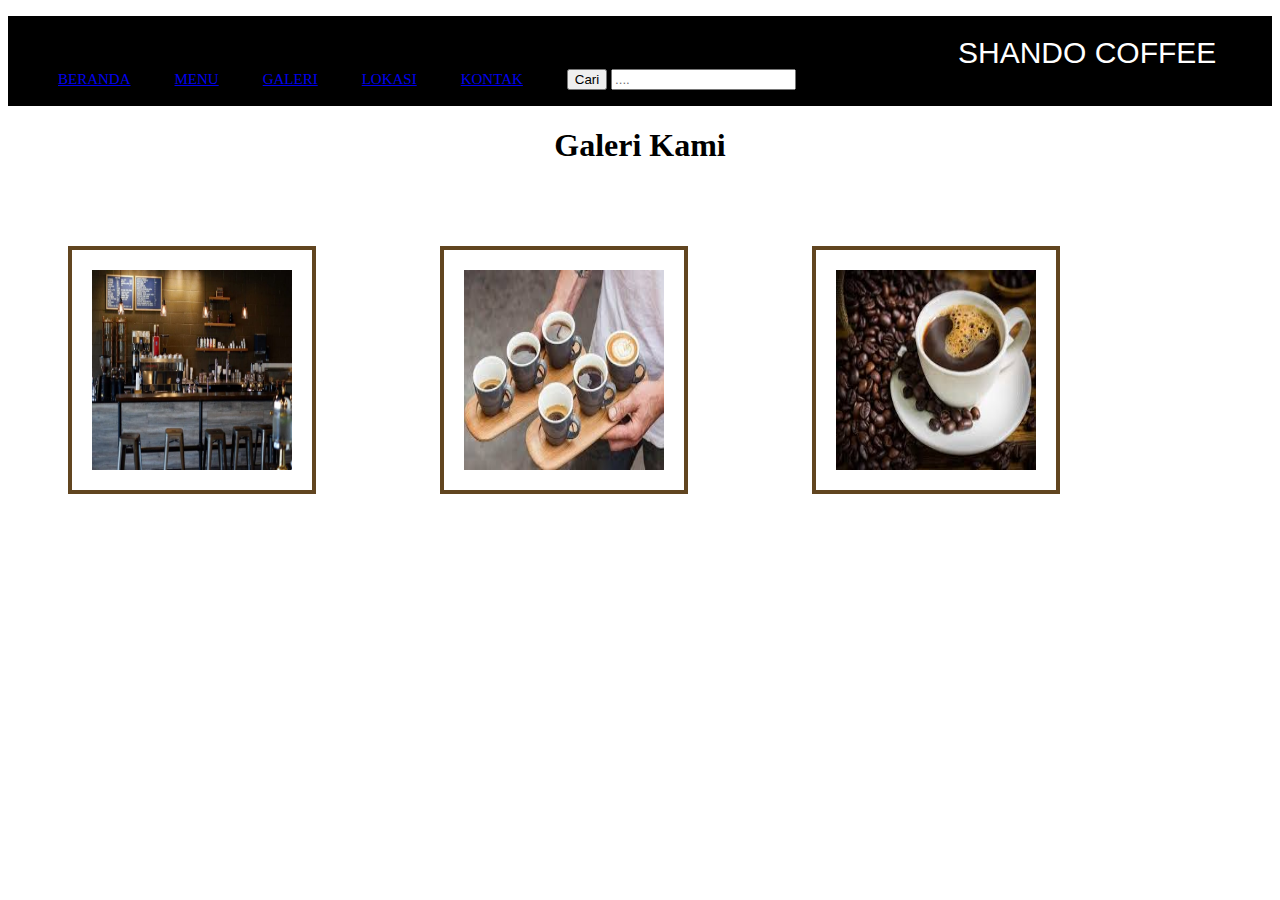
<file: galeri.html>
<!DOCTYPE html>
<html>
  <head>
    <title>Galeri</title>
    <link href="style-galeri.css" rel="stylesheet" />
    <link href="https://fonts.googleapis.com/css?family=Slabo+27px" rel="stylesheet">
    
  </head>
  <body>
    <div class="nav">
        <div class="container"></div>
        <a class="brand">SHANDO COFFEE</a>
        <ul>
          <li><a href="index.html">BERANDA</a> </li>
          <li><a href="menu.html">MENU</a> </li>
          <li><a href="galeri.html">GALERI</a> </li>
          <li><a href="lokasi.html">LOKASI</a> </li>
          <li><a href="kontak.html">KONTAK</a> </li>
          <li><button class="button">Cari</button>
              <input class="cari" type="text" placeholder="...."></li>
        </ul>
    </div>
    <h1>Galeri Kami</h1>
    <div class="separator">
      
      <img class="tengah" src="kopi3.jpg" height="200" width="200" />
      <img class="tengah" src="kopi4.jpeg" height="200" width="200" />
      <img class="tengah" src="kopi5.jpeg" height="200" width="200" />
    </div>

     
      
    </body>
    </html>
</file>
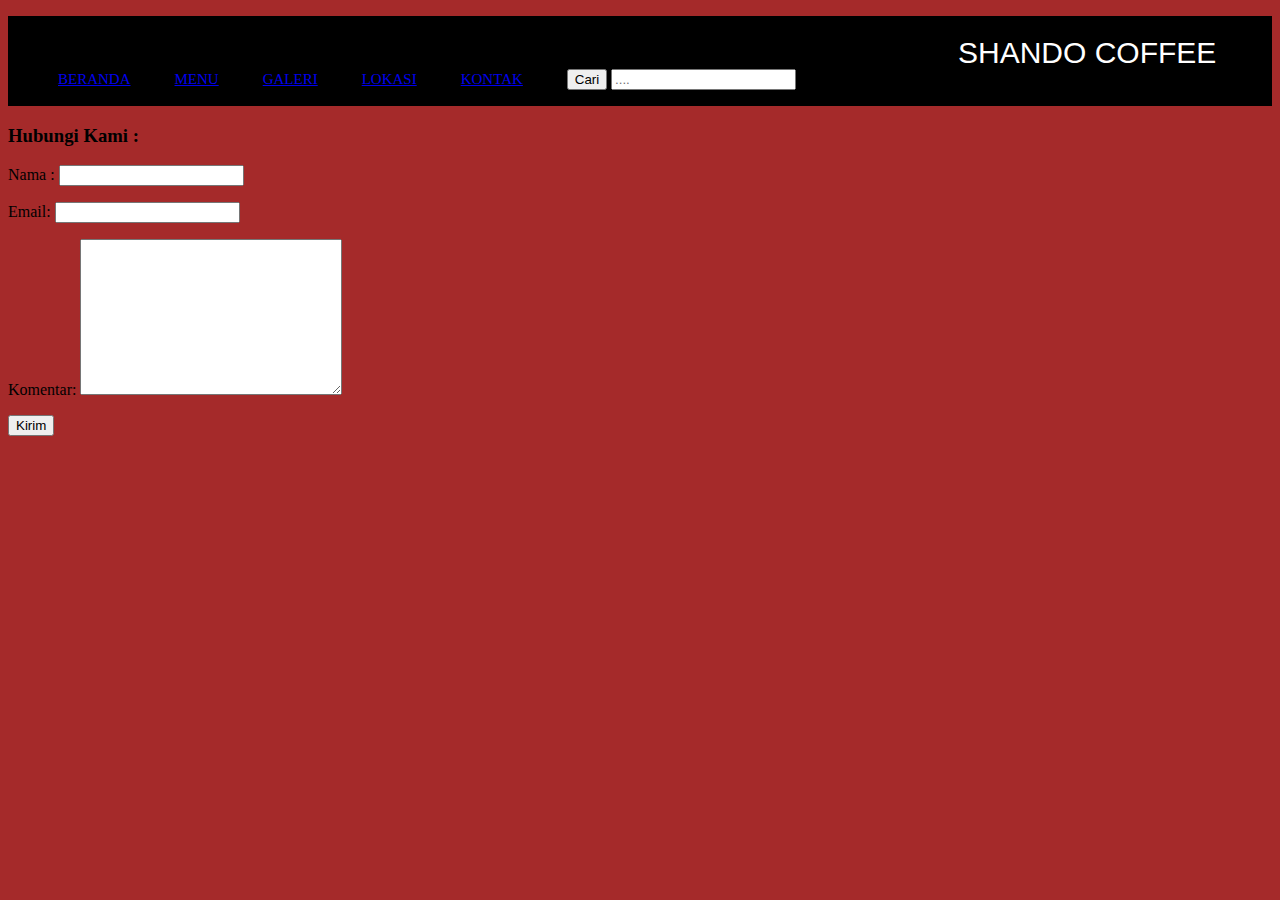
<file: kontak.html>
<!DOCTYPE html>
<html>
  <head>
    <title>Kontak</title>
    <link href="style-kontak.css" rel="stylesheet" />
    <link href="https://fonts.googleapis.com/css?family=Slabo+27px" rel="stylesheet">
    
  </head>
  <body>
    <div class="nav">
        <div class="container"></div>
        <a class="brand">SHANDO COFFEE</a>
        <ul>
            <li><a href="index.html">BERANDA</a> </li>
            <li><a href="menu.html">MENU</a> </li>
            <li><a href="galeri.html">GALERI</a> </li>
            <li><a href="lokasi.html">LOKASI</a> </li>
            <li><a href="kontak.html">KONTAK</a> </li>
            <li><button class="button">Cari</button>
                <input class="cari" type="text" placeholder="...."></li>
        </ul>
    </div>
    <div class="kontak-kami"></div>
    <h3>Hubungi Kami :</h3>
      <p><label>Nama :</label>
      <input type="text" name="username" placehorder="username"/>
      </p>
      <p><label>Email:</label>
      <input type="email" name="email" placehorder="password"/>
      </p>
      <p><label>Komentar:</label>
        <textarea name="komentar" cols="30" rows="10"></textarea>

      </p>  
      <p>
      <input type="submit" name="submit" value="Kirim"></p>
      


    </body>

    </html>
</file>
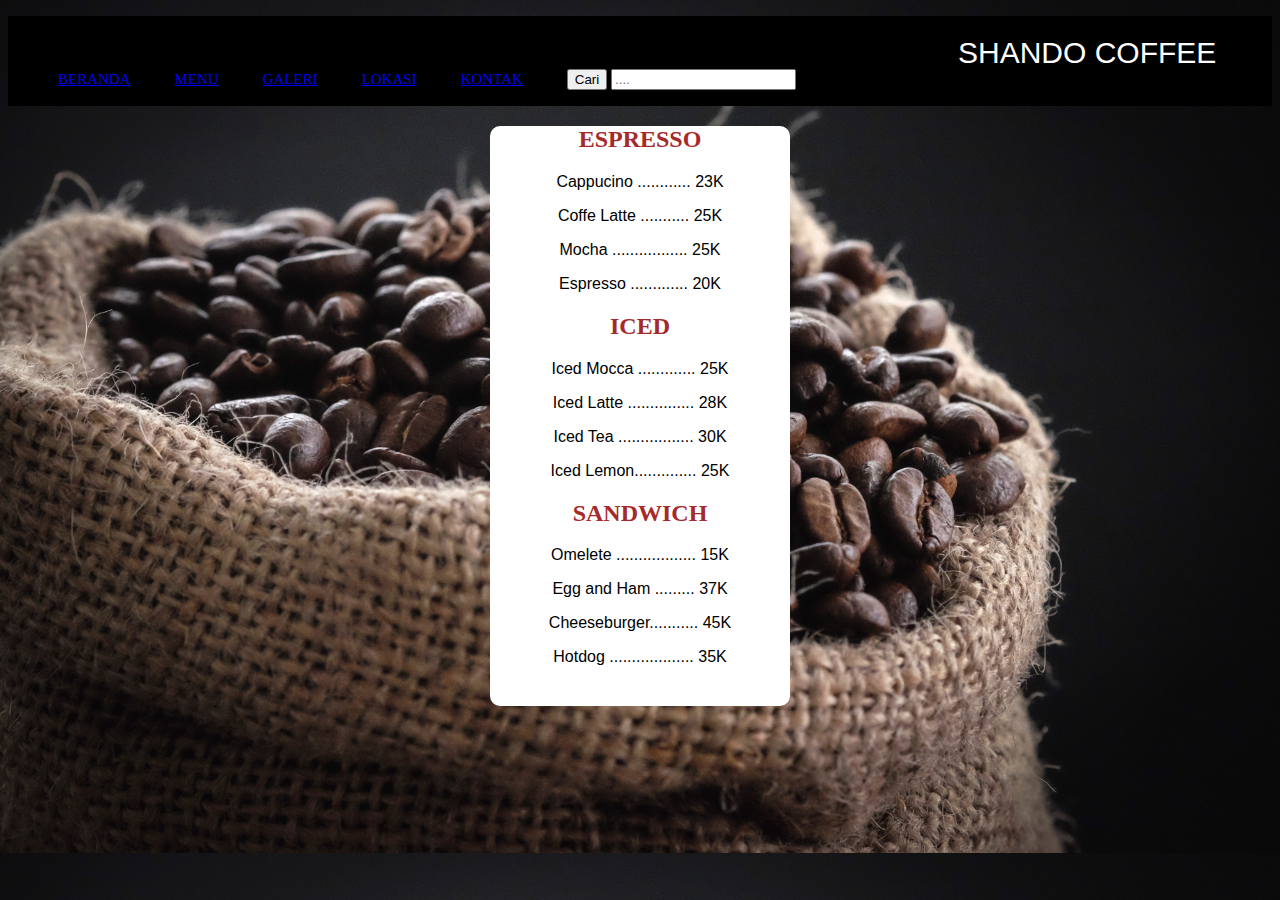
<file: menu.html>
<!DOCTYPE html>
<html>
  <head>
    <title>Menu</title>
    <link href="style-menu.css" rel="stylesheet" />
    <link href="https://fonts.googleapis.com/css?family=Slabo+27px" rel="stylesheet">
    
  </head>
  <body>
    <div class="nav">
        <div class="container"></div>
        <a class="brand">SHANDO COFFEE</a>
        <ul>
          <li><a href="index.html">BERANDA</a> </li>
          <li><a href="menu.html">MENU</a> </li>
          <li><a href="galeri.html">GALERI</a> </li>
          <li><a href="lokasi.html">LOKASI</a> </li>
          <li><a href="kontak.html">KONTAK</a> </li>
            <li><button class="button">Cari</button>
                <input class="cari" type="text" placeholder="...."></li>
        </ul>
    </div>
    <div class="main">
      <h2>ESPRESSO</h2>
      <p>Cappucino ............ 23K</p>
      <p>Coffe Latte ........... 25K</p>
      <p>Mocha ................. 25K</p>
      <p>Espresso ............. 20K</p>
      <h2>ICED</h2>
      <p>Iced Mocca ............. 25K</p>
      <p>Iced Latte ............... 28K</p>
      <p>Iced Tea ................. 30K</p>
      <p>Iced Lemon.............. 25K</p>
      <h2>SANDWICH</h2>
      <p>Omelete .................. 15K</p>
      <p>Egg and Ham ......... 37K</p>
      <p>Cheeseburger........... 45K</p>
      <p>Hotdog ................... 35K</p>
    </div>
    </body>
    </html>
</file>
<file: style-galeri.css>
header{
    background: black;
}
body{
    background-size: cover;
    
}
.nav{
  background: #000;
  height: 80px; 
  width: 100%;
  height: 90px;
}
.nav ul li{
    display: inline-block;
    margin-right: 20px;
    margin-top: -50px ;
    padding: 10px;
    color: white;
    text-align: center;
    background-color: black;
    font-size: 15px;
    font-family: 'Segoe UI', 'Helvetica Neue'
    
}
.nav a:hover{
    background-color: rgb(206, 182, 182);
    }
.brand{
    color: white;
    margin-left: 950px;
    margin-top: 20px;
    font-size: 30px;
    font-family: Arial;
    float: left;
}
.separator img{
   display: inline-block;
   margin: 60px;
   border: 4px solid rgb(97, 69, 32);
   padding: 20px;
   
}
h1{
    text-align: center;
}
</file>
<file: style-kontak.css>
header{
    background: black;
}
body{
    background-color: brown;
    
}
.nav{
  background: #000;
  height: 80px; 
  width: 100%;
  height: 90px;
}
.nav ul li{
    display: inline-block;
    margin-right: 20px;
    margin-top: -50px ;
    padding: 10px;
    color: white;
    text-align: center;
    background-color: black;
    font-size: 15px;
    font-family: 'Segoe UI', 'Helvetica Neue'
    
}
.nav a:hover{
    background-color: rgb(206, 182, 182);
    }
.brand{
    color: white;
    margin-left: 950px;
    margin-top: 20px;
    font-size: 30px;
    font-family: Arial;
    float: left;
}
.kontak{
    background-color: burlywood;
    width: 200px;
    margin: auto;
    
}
</file>
<file: style-menu.css>
header{
    background: black;
}
body{
    background-size: cover;
    background-image: url(kopi2.jpg);
}
.nav{
  background: #000;
  height: 80px; 
  width: 100%;
  height: 90px;
}
.nav ul li{
    display: inline-block;
    margin-right: 20px;
    margin-top: -50px ;
    padding: 10px;
    color: white;
    text-align: center;
    background-color: black;
    font-size: 15px;
    font-family: 'Segoe UI', 'Helvetica Neue'
    
}
.nav a:hover{
    background-color: rgb(206, 182, 182);
    }
.brand{
    color: white;
    margin-left: 950px;
    margin-top: 20px;
    font-size: 30px;
    font-family: Arial;
    float: left;
}
.main{
    font-family: Arial;
    background: white;
    text-align: center;
    width: 300px;
    margin: auto;
    height: 580px;
    border-radius: 10px;
}
.main h2{
    font-family: Serif;
    color: brown;
}
</file>
